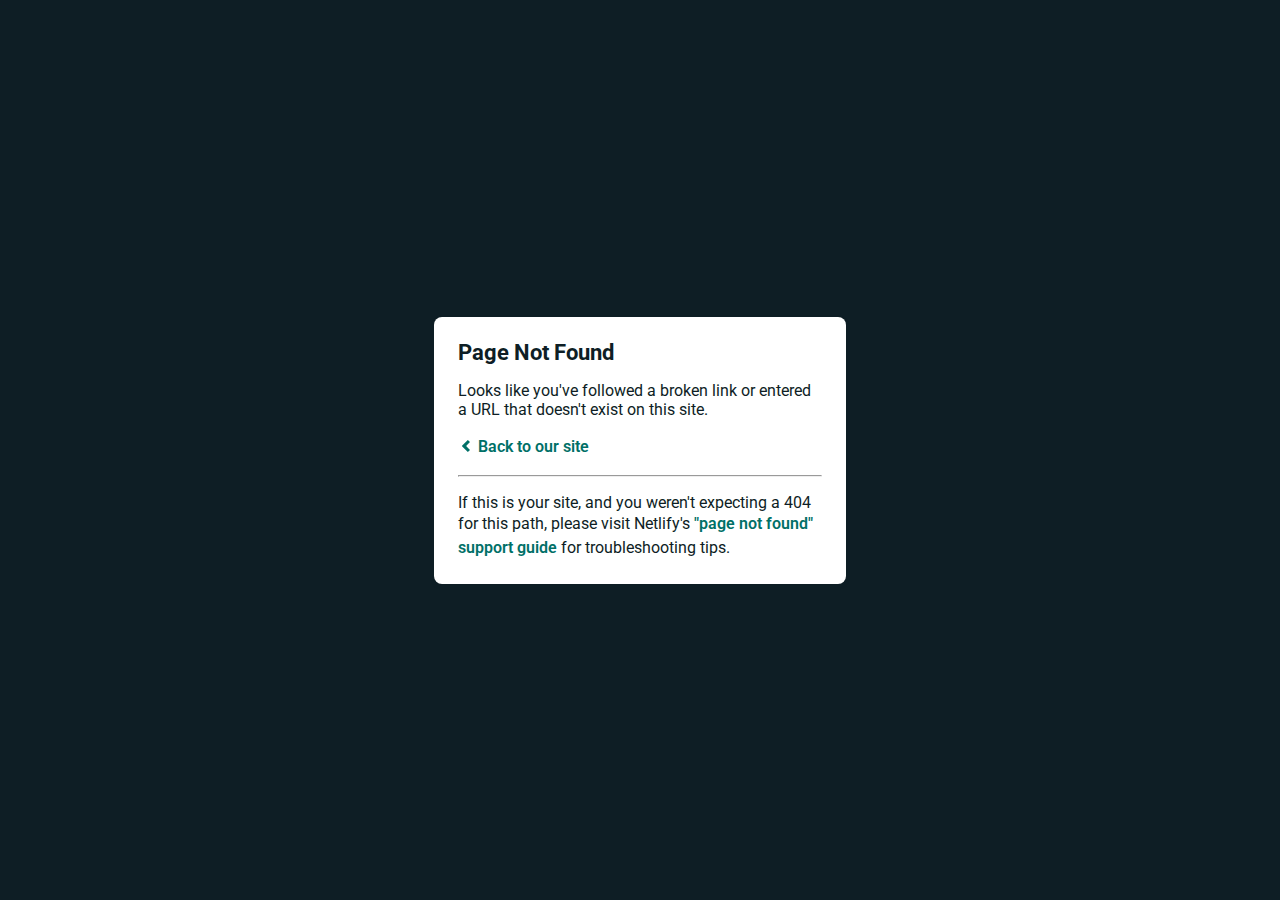
<file: css/owl.video.play.html>
<!DOCTYPE html><html>  <head>    <meta charset="utf-8">    <meta name="viewport" content="width=device-width, initial-scale=1.0, maximum-scale=1.0, user-scalable=no">    <title>Page Not Found</title>    <link href='https://fonts.googleapis.com/css?family=Roboto:400,700&subset=latin,latin-ext' rel='stylesheet' type='text/css'>    <style>    body {      font-family: -apple-system, BlinkMacSystemFont, "Segoe UI", Roboto, Helvetica, Arial, sans-serif, "Apple Color Emoji", "Segoe UI Emoji", "Segoe UI Symbol";      background: rgb(14, 30, 37);      color: white;      overflow: hidden;      margin: 0;      padding: 0;    }    h1 {      margin: 0;      font-size: 22px;      line-height: 24px;    }    .main {      position: relative;      display: flex;      flex-direction: column;      align-items: center;      justify-content: center;      height: 100vh;      width: 100vw;    }    .card {      position: relative;      display: flex;      flex-direction: column;      width: 75%;      max-width: 364px;      padding: 24px;      background: white;      color: rgb(14, 30, 37);      border-radius: 8px;      box-shadow: 0 2px 4px 0 rgba(14, 30, 37, .16);    }    a {      margin: 0;      text-decoration: none;      font-weight: 600;      line-height: 24px;      color: #007067;    }    a svg {      position: relative;      top: 2px;    }    a:hover,    a:focus {      text-decoration: underline;      text-decoration-color: #f4bb00;    }    a:hover svg path{      fill: #007067;    }    p:last-of-type {      margin-bottom: 0;    }    </style>  </head>  <body>    <div class="main">      <div class="card">        <div class="header">          <h1>Page Not Found</h1>        </div>        <div class="body">          <p>Looks like you've followed a broken link or entered a URL that doesn't exist on this site.</p>          <p>            <a id="back-link" href="/">              <svg xmlns="http://www.w3.org/2000/svg" width="16" height="16" viewBox="0 0 16 16">                <path fill="#007067" d="M11.9998836,4.09370803 L8.55809517,7.43294953 C8.23531459,7.74611298 8.23531459,8.25388736 8.55809517,8.56693769 L12,11.9062921 L9.84187871,14 L4.24208544,8.56693751 C3.91930485,8.25388719 3.91930485,7.74611281 4.24208544,7.43294936 L9.84199531,2 L11.9998836,4.09370803 Z"/>              </svg>              Back to our site             </a>          </p>          <hr><p>If this is your site, and you weren't expecting a 404 for this path, please visit Netlify's <a href="https://answers.netlify.com/t/support-guide-i-ve-deployed-my-site-but-i-still-see-page-not-found/125?utm_source=404page&utm_campaign=community_tracking">"page not found" support guide</a> for troubleshooting tips.          </p>        </div>      </div>    </div>    <script>      (function() {        if (document.referrer && document.location.host && document.referrer.match(new RegExp("^https?://" + document.location.host))) {          document.getElementById("back-link").setAttribute("href", document.referrer);        }      })();    </script>  </body></html>
</file>
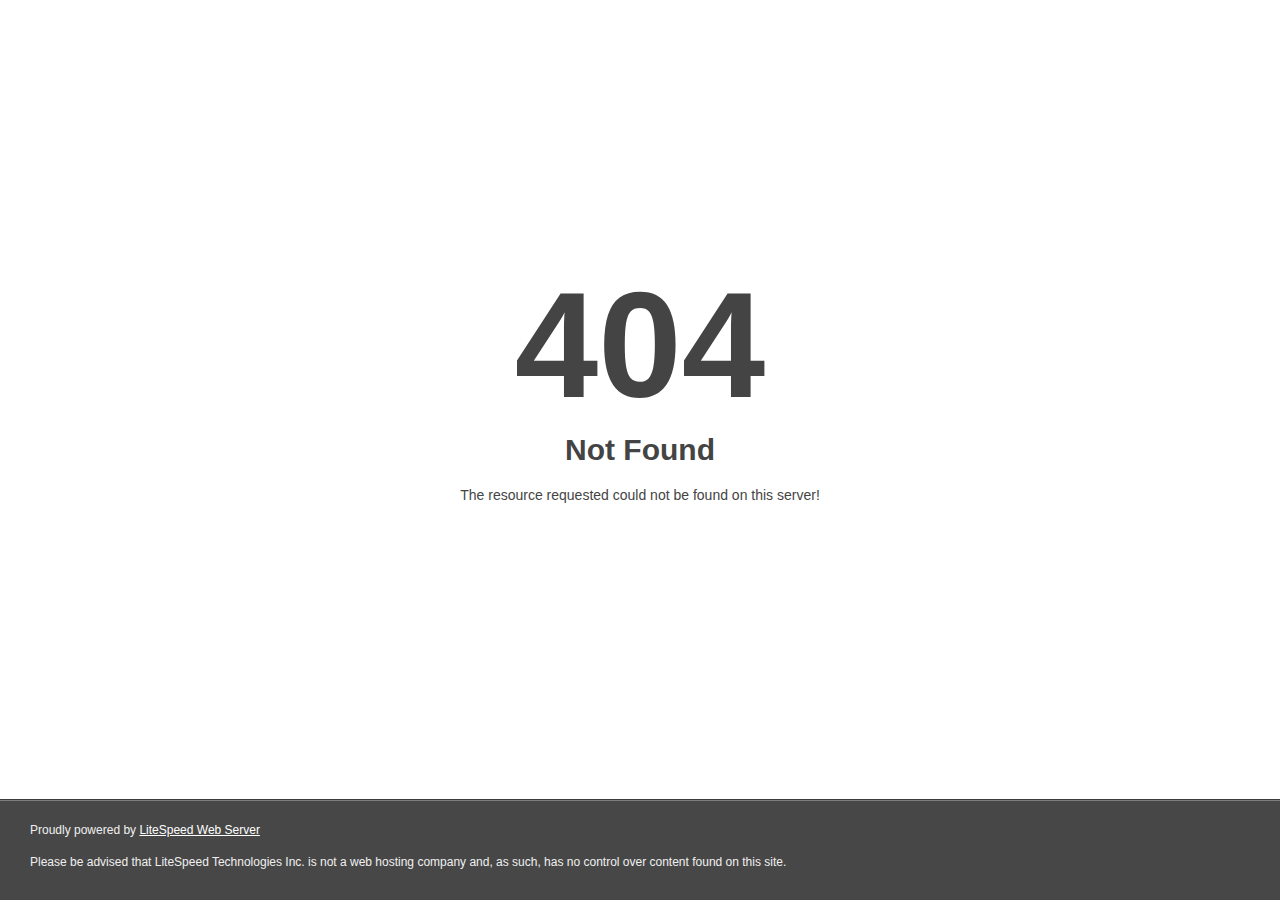
<file: images/process.html>
<!DOCTYPE html>
<html style="height:100%">
<head>
<meta name="viewport" content="width=device-width, initial-scale=1, shrink-to-fit=no" />
<title> 404 Not Found
</title></head>
<body style="color: #444; margin:0;font: normal 14px/20px Arial, Helvetica, sans-serif; height:100%; background-color: #fff;">
<div style="height:auto; min-height:100%; "> <div style="text-align: center; width:800px; margin-left: -400px; position:absolute; top: 30%; left:50%;">
<h1 style="margin:0; font-size:150px; line-height:150px; font-weight:bold;">404</h1>
<h2 style="margin-top:20px;font-size: 30px;">Not Found
</h2>
<p>The resource requested could not be found on this server!</p>
</div></div><div style="color:#f0f0f0; font-size:12px;margin:auto;padding:0px 30px 0px 30px;position:relative;clear:both;height:100px;margin-top:-101px;background-color:#474747;border-top: 1px solid rgba(0,0,0,0.15);box-shadow: 0 1px 0 rgba(255, 255, 255, 0.3) inset;">
<br>Proudly powered by <a style="color:#fff;" href="http://www.litespeedtech.com/error-page">LiteSpeed Web Server</a><p>Please be advised that LiteSpeed Technologies Inc. is not a web hosting company and, as such, has no control over content found on this site.</p></div></body></html>
</file>
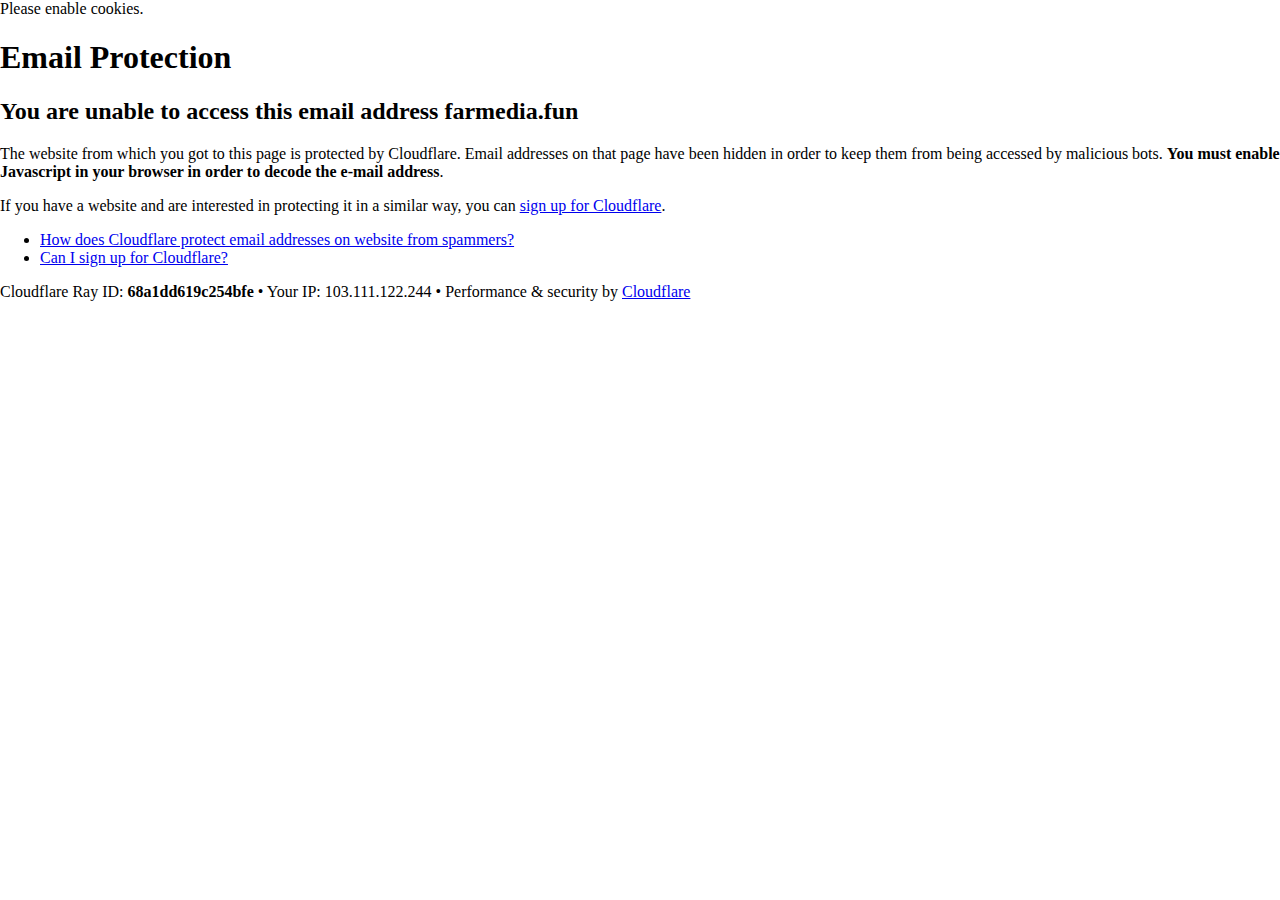
<file: cdn-cgi/l/email-protection.html>
<!DOCTYPE html>
<!--[if lt IE 7]> <html class="no-js ie6 oldie" lang="en-US"> <![endif]-->
<!--[if IE 7]>    <html class="no-js ie7 oldie" lang="en-US"> <![endif]-->
<!--[if IE 8]>    <html class="no-js ie8 oldie" lang="en-US"> <![endif]-->
<!--[if gt IE 8]><!--> <html class="no-js" lang="en-US"> <!--<![endif]-->

<!-- Mirrored from farmedia.fun/cdn-cgi/l/email-protection by HTTrack Website Copier/3.x [XR&CO'2014], Sun, 05 Sep 2021 19:29:35 GMT -->
<!-- Added by HTTrack --><meta http-equiv="content-type" content="text/html;charset=UTF-8" /><!-- /Added by HTTrack -->
<head>
<title>Email Protection | Cloudflare</title>
<meta charset="UTF-8" />
<meta http-equiv="Content-Type" content="text/html; charset=UTF-8" />
<meta http-equiv="X-UA-Compatible" content="IE=Edge,chrome=1" />
<meta name="robots" content="noindex, nofollow" />
<meta name="viewport" content="width=device-width,initial-scale=1" />
<link rel="stylesheet" id="cf_styles-css" href="https://farmedia.fun/cdn-cgi/styles/cf.errors.css" type="text/css" media="screen,projection" />
<!--[if lt IE 9]><link rel="stylesheet" id='cf_styles-ie-css' href="/cdn-cgi/styles/cf.errors.ie.css" type="text/css" media="screen,projection" /><![endif]-->
<style type="text/css">body{margin:0;padding:0}</style>


<!--[if gte IE 10]><!-->
<script>
  if (!navigator.cookieEnabled) {
    window.addEventListener('DOMContentLoaded', function () {
      var cookieEl = document.getElementById('cookie-alert');
      cookieEl.style.display = 'block';
    })
  }
</script>
<!--<![endif]-->


</head>
<body>
  <div id="cf-wrapper">
    <div class="cf-alert cf-alert-error cf-cookie-error" id="cookie-alert" data-translate="enable_cookies">Please enable cookies.</div>
    <div id="cf-error-details" class="cf-error-details-wrapper">
      <div class="cf-wrapper cf-header cf-error-overview">
        <h1 data-translate="block_headline">Email Protection</h1>
        <h2 class="cf-subheadline"><span data-translate="unable_to_access">You are unable to access this email address</span> farmedia.fun</h2>
      </div><!-- /.header -->

      <div class="cf-section cf-wrapper">
        <div class="cf-columns two">
          <div class="cf-column">
            <p>The website from which you got to this page is protected by Cloudflare. Email addresses on that page have been hidden in order to keep them from being accessed by malicious bots. <strong>You must enable Javascript in your browser in order to decode the e-mail address</strong>.</p>
            <p>If you have a website and are interested in protecting it in a similar way, you can <a rel="noopener noreferrer" href="https://www.cloudflare.com/sign-up?utm_source=email_protection">sign up for Cloudflare</a>.</p>
          </div>

          <div class="cf-column">
            <div class="grid_4">
              <div class="rail">
                  <div class="panel">
                      <ul class="nobullets">
                        <li><a rel="noopener noreferrer" class="modal-link-faq" href="https://support.cloudflare.com/hc/en-us/articles/200170016-What-is-Email-Address-Obfuscation-">How does Cloudflare protect email addresses on website from spammers?</a></li>
                        <li><a rel="noopener noreferrer" class="modal-link-faq" href="https://support.cloudflare.com/hc/en-us/categories/200275218-Getting-Started">Can I sign up for Cloudflare?</a></li>
                    </ul>
                </div>
              </div>
            </div>
          </div>
        </div>
      </div><!-- /.section -->

      <div class="cf-error-footer cf-wrapper w-240 lg:w-full py-10 sm:py-4 sm:px-8 mx-auto text-center sm:text-left border-solid border-0 border-t border-gray-300">
  <p class="text-13">
    <span class="cf-footer-item sm:block sm:mb-1">Cloudflare Ray ID: <strong class="font-semibold">68a1dd619c254bfe</strong></span>
    <span class="cf-footer-separator sm:hidden">&bull;</span>
    <span class="cf-footer-item sm:block sm:mb-1"><span>Your IP</span>: 103.111.122.244</span>
    <span class="cf-footer-separator sm:hidden">&bull;</span>
    <span class="cf-footer-item sm:block sm:mb-1"><span>Performance &amp; security by</span> <a rel="noopener noreferrer" href="https://www.cloudflare.com/5xx-error-landing" id="brand_link" target="_blank">Cloudflare</a></span>
    
  </p>
</div><!-- /.error-footer -->


    </div><!-- /#cf-error-details -->
  </div><!-- /#cf-wrapper -->

  <script type="text/javascript">
  window._cf_translation = {};
  
  
</script>

</body>

<!-- Mirrored from farmedia.fun/cdn-cgi/l/email-protection by HTTrack Website Copier/3.x [XR&CO'2014], Sun, 05 Sep 2021 19:29:35 GMT -->
</html>
</file>
